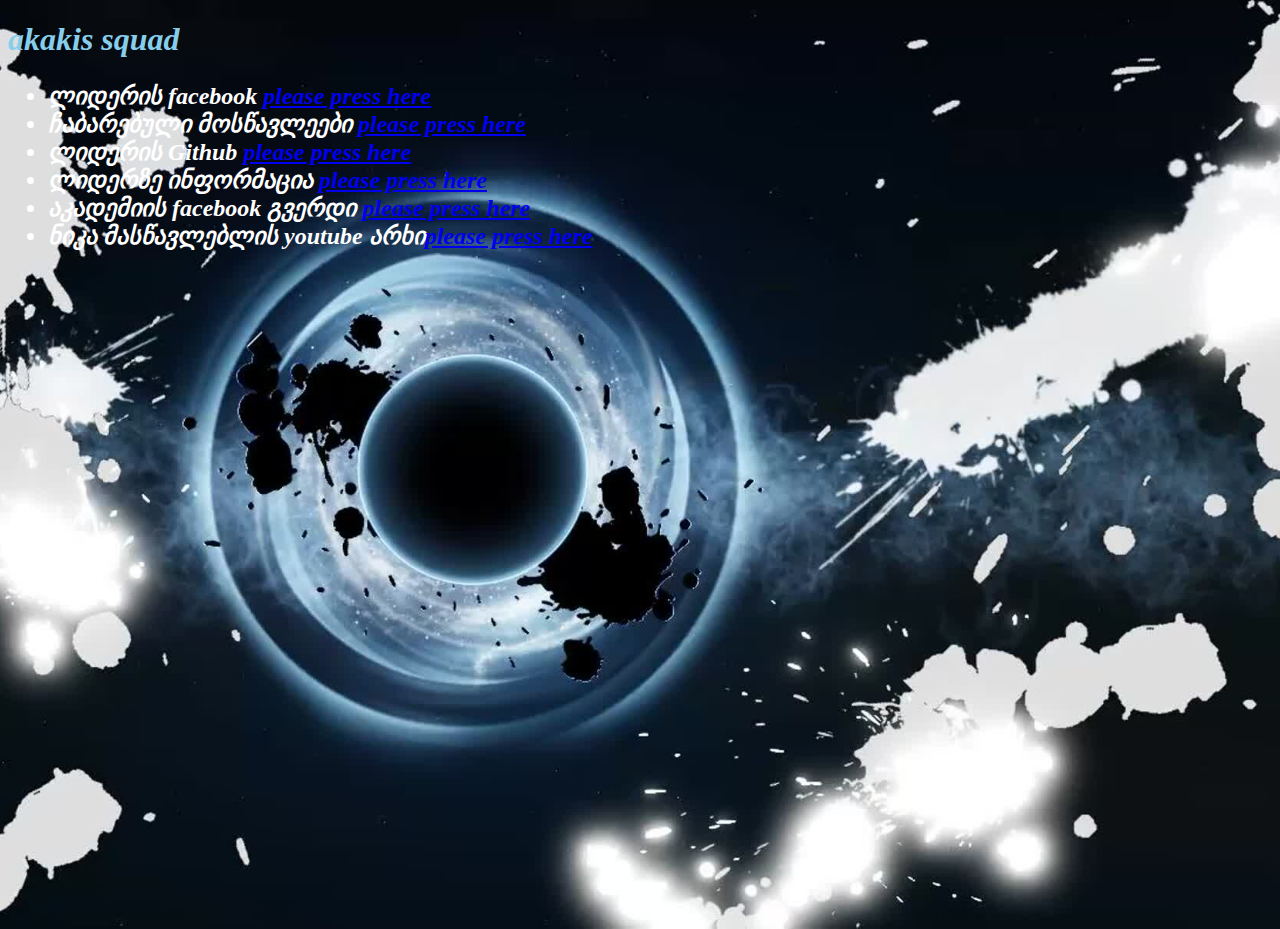
<file: project/html/index.html>
<!DOCTYPE html>
<html lang="en">
<head>
    <meta charset="UTF-8">
    <meta name="viewport" content="width=device-width, initial-scale=1.0">
    <title>Document</title>
    <style>

        body{
            background-image: url('ninjuras-thumb.jpg');
            background-size:cover;
            height:100vh;
            background-repeat:no-repeat;
            background-position:center;
        }
        h1{
            color:skyblue;
        }
        h2{
            color: white;
        }
        
    </style>
</head>
<body>
<h1><i>akakis squad</i></h1>
<h2><i><ul>
<li>ლიდერის facebook <a href="https://www.facebook.com/akakisixarulidz14" target="_blank">please press here</a> </li>
<li>ჩაბარებული მოსწავლეები <a href="https://docs.google.com/spreadsheets/d/1itzvSY-MlYf7ACZq0YyE0CHs9PVB8HtUczjI_VaTZUs/edit#gid=0" target="_blank">please press here</a> </li>
<li>ლიდერის Github <a href="https://github.com/akageo/goa-homework" target="_blank">please press here</a> </li>
<li>ლიდერზე ინფორმაცია <a href="https://docs.google.com/spreadsheets/d/1hY_vTMsEmLIJuxsjN9Nk2I7GiJb489SmVHlQowOxvdE/edit#gid=0" target="_blank">please press here</a> </li>
<li>აკადემიის facebook გვერდი <a href="https://www.facebook.com/groups/1133392237455746" target="_blank">please press here</a> </li>
<li>ნიკა მასწავლებლის youtube არხი<a href="https://www.youtube.com/@Goal_Oriented_Academy__GOA" target="_blank">please press here</a> </li>


</ul><br></i></h2>

</body>
</html>
</file>
